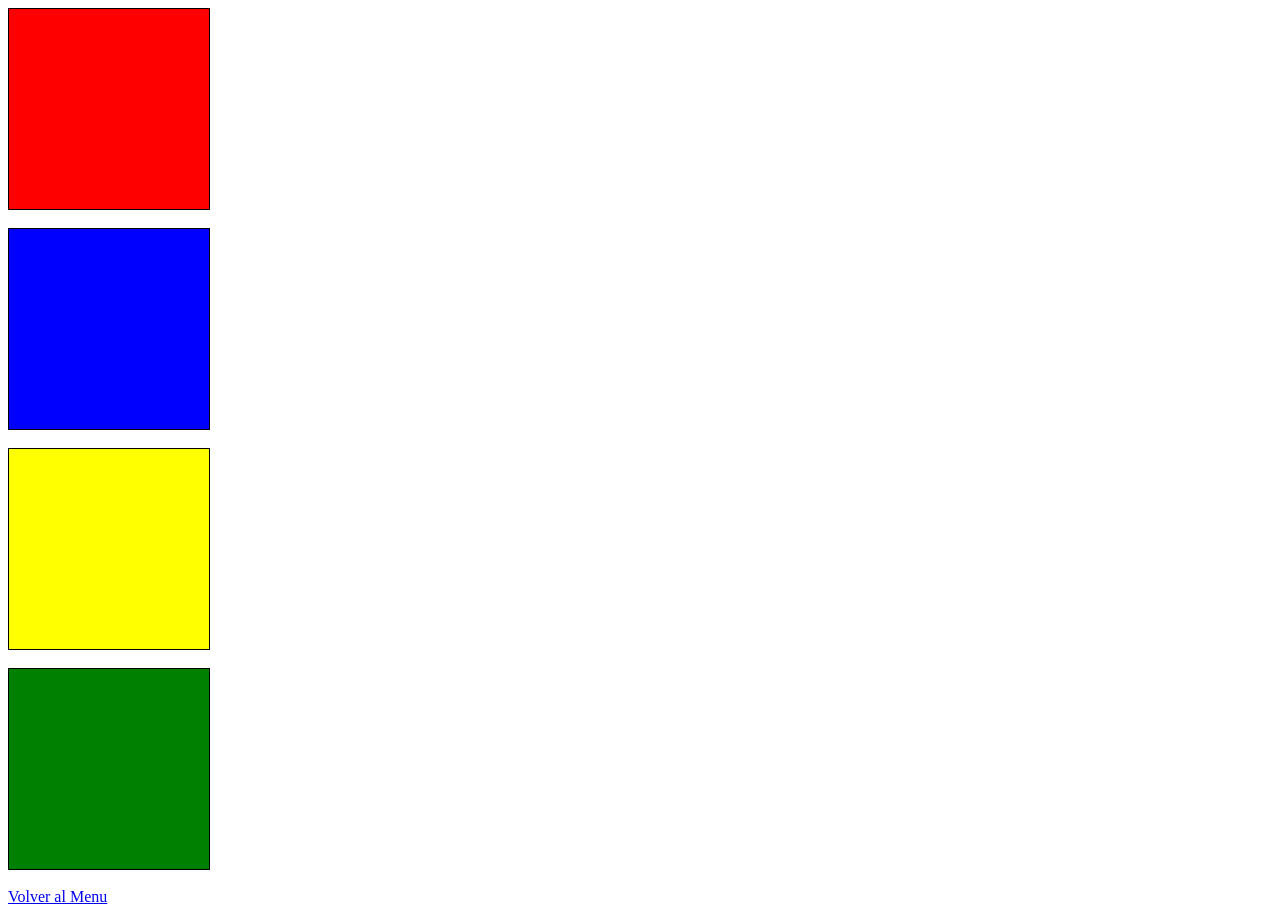
<file: divs.html>
<!DOCTYPE html>
<html lang="en">
<head>
    <meta charset="UTF-8">
    <meta http-equiv="X-UA-Compatible" content="IE=edge">
    <meta name="viewport" content="width=device-width, initial-scale=1.0">
    <link rel= "stylesheet" href="assets/css/style.css">
    <title>Ejercicio 4</title>
</head>
<body>
    <div id="ele-1" class="size" style ="background-color : red"></div><br>
    <div id="ele-2" class="size" style ="background-color : blue"></div><br>
    <div id="ele-3" class="size" style ="background-color : yellow"></div><br>
    <div id="ele-4" class="size" style ="background-color : green"></div><br>
<script src="assets/js/2 script.js"></script>
</body>
<div class="col">
    <a href="index.html" class="btn btn-dark">Volver al Menu</menu></a>
</div>   
</html>
</file>
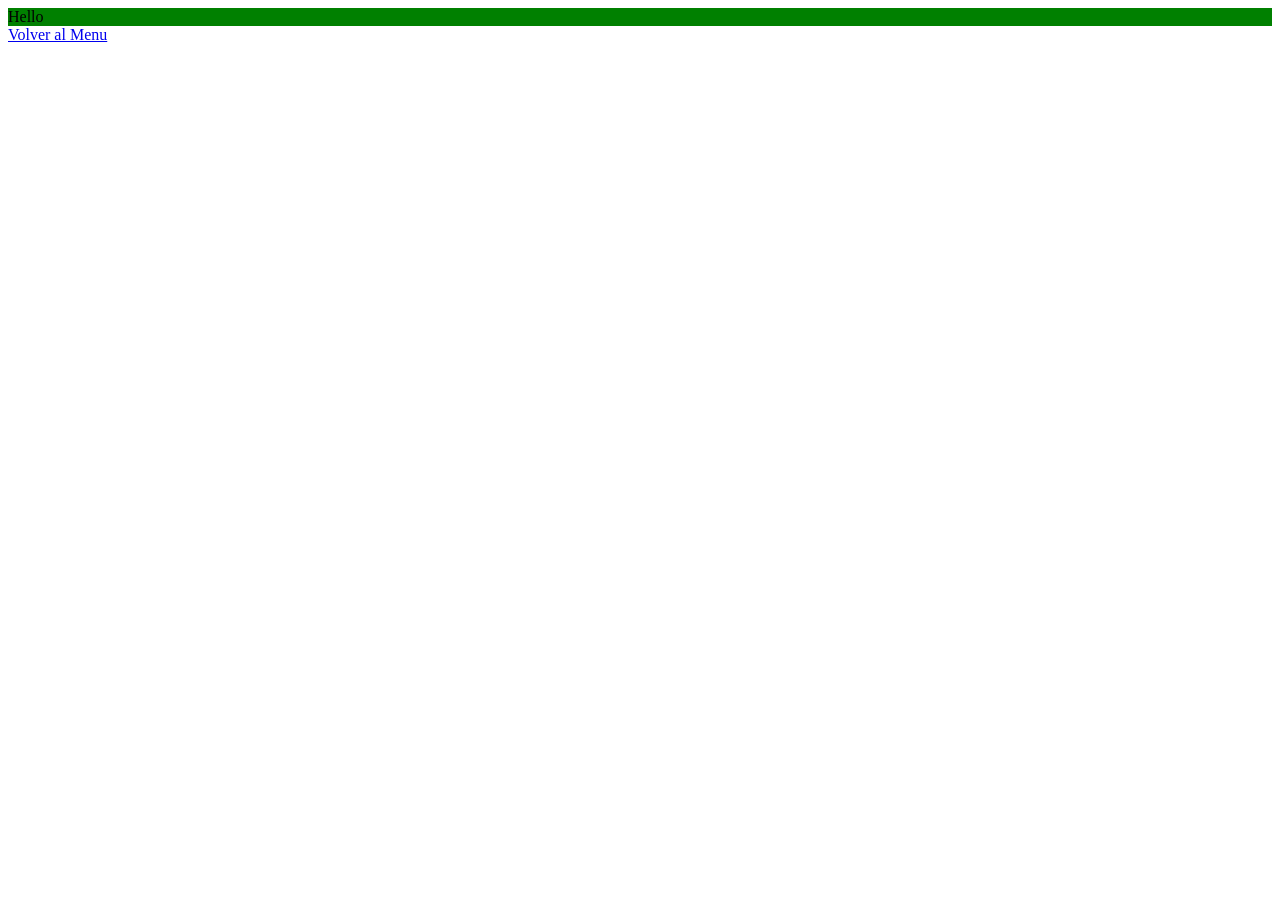
<file: pintar.html>
<!DOCTYPE html>
<html lang="en">
<head>
    <meta charset="UTF-8">
    <meta http-equiv="X-UA-Compatible" content="IE=edge">
    <meta name="viewport" content="width=device-width, initial-scale=1.0">
    <title>Ejercicio 3</title>
</head>
<body>
    <div id="ele1"> Hello </div>
<script src="assets/js/script.js"></script>
</body>
<div class="col">
    <a href="index.html" class="btn btn-dark">Volver al Menu</menu></a>
</div>
</html>
</file>
<file: assets/css/style.css>
.size {
    width: 200px;
    height: 200px;
    border: solid 1px black;
}
</file>
